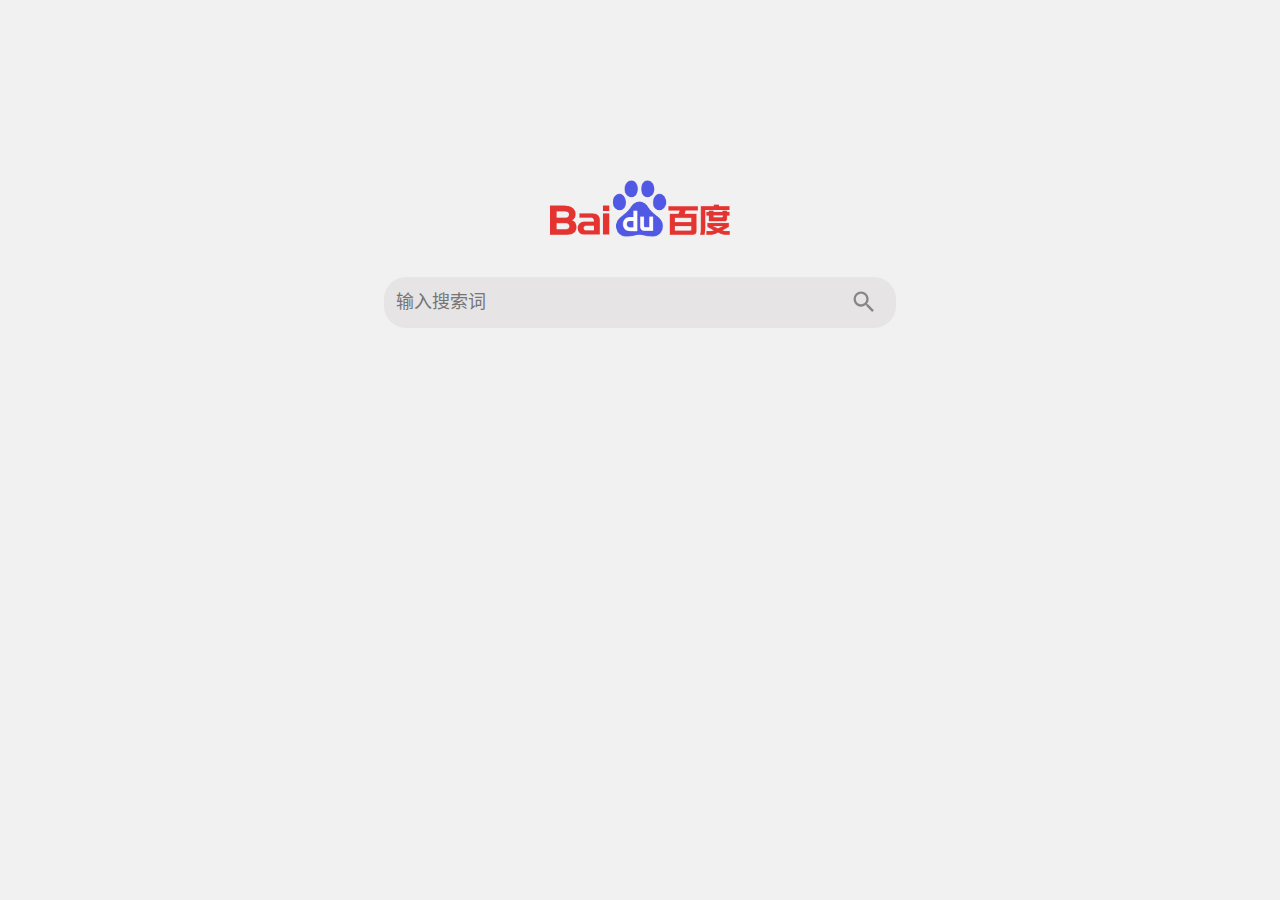
<file: script/baidu_index/html/index.html>
<html lang="zh-CN"><head> <meta name="referrer" content="always"> <meta charset="utf-8"> <meta name="viewport" content="width=device-width,minimum-scale=1.0,maximum-scale=1.0,user-scalable=no"> <meta http-equiv="x-dns-prefetch-control" content="on"> <meta name="description" content="全球最大的中文搜索引擎、致力于让网民更便捷地获取信息，找到所求。百度超过千亿的中文网页数据库，可以瞬间找到相关的搜索结果。"> <link rel="dns-prefetch" href="//m.baidu.com"> <link rel="dns-prefetch" href="//ms.bdstatic.com"> <link rel="shortcut icon" href="https://ms.bdstatic.com/se/static/wiseindex/img/favicon64_587c374.ico" type="image/x-icon"> <link rel="apple-touch-icon-precomposed" href="https://psstatic.cdn.bcebos.com/video/wiseindex/aa6eef91f8b5b1a33b454c401_1660835115000.png"> <meta name="format-detection" content="telephone=no"><noscript> <style type="text/css"> #page { display: none; } </style> <meta http-equiv="refresh" content="0; URL=http://m.baidu.com/?baiduid=EEE04C85E282BF7A74A39B3D8D10365E&amp;cip=111.19.88.255?index=&amp;ssid=0&amp;bd_page_type=1&amp;from=0&amp;logid=7777011404765231730&pu=sz%401321_480&t_noscript=jump" /> </noscript> <title>百度一下</title> <style type="text/css" class="spa-index-style" data-lsid="plus_css_head"> :root { --allbg: #f1f1f1; /* --borders: 1px solid #4e6ff2; */ --inputbg: #e6e4e4; --bdyx: #4e6ff2f1; --textin: #000000d1; } @media (prefers-color-scheme: dark) { ::backdrop, :root { --allbg: #1e1e20; /* --borders: 1px solid #191919; */ --inputbg: #353539a3; --bdyx: #5d7eb3; --textin: #eaeaebcc; } #logo.use-festival img { filter: brightness(600); } } body, h1, h2, h3, p, div, input, button { margin: 0; padding: 0; } body { height: 100%; background-color: var(--allbg); overflow-x: hidden; max-width: 100%; font-family: Arial, Helvetica, sans-serif; text-align: center; -webkit-text-size-adjust: none } input, button, textarea { -webkit-box-sizing: border-box; box-sizing: border-box; border: 0; border-radius: 0; background: transparent; -webkit-appearance: none; outline: 0 } #logo { height: 57px; padding-bottom: 17px } #logo.use-festival img { max-width: 217px; height: 100%; } #index-form .con-wrap { display: -moz-box; display: -webkit-box; display: box; width: 100%; } #index-form .con-wrap .con-inner-left { -webkit-box-flex: 1; -moz-box-flex: 1; box-flex: 1; display: -moz-box; display: -webkit-box; display: box; border-top-left-radius: 12px; border-bottom-left-radius: 12px } #index-card .se-input, #index-card .se-encode { display: block; margin: 2px 0; padding: 6px 35px 6px 6px; font-size: 18px; line-height: 24px; -webkit-appearance: none; -webkit-box-flex: 1; -moz-box-flex: 1; box-flex: 1; min-width: 0; -webkit-tap-highlight-color: rgba(0, 0, 0, 0); } #index-bn { position: relative; right: -1px; /* box-sizing: inherit; */ width: 58px; height: 49px; line-height: 49px; padding: 0 10px; border: 0; font-size: 16px; font-weight: 700; white-space: nowrap; letter-spacing: -1px; border-top-right-radius: 12px; border-bottom-right-radius: 12px; text-shadow: none; padding-right: 20px; /* background-color: var(--bdyx); */ -webkit-user-select: none; user-select: none } .se-form #index-bn { right: -2px } .index-banner .index-banner-text { display: block; overflow: hidden; max-width: 85px; height: 21px; font-size: 12px; } #index-card .se-input, .has-background #index-card .se-input { height: 49px; } #index-card .se-form .se-input, .has-background #index-card .se-form .se-input { height: 47px; /* width: 100px; */ padding-left: 12px; padding-right: 12px } #index-card .se-input:focus { outline: 0 } #index-card .hidden-submit { position: absolute; z-index: -1; width: 0; height: 0 } /* .searchbox-exp #index-bn.qm-activity { color: #333 } */ /* .searchbox-exp #index-bn:active { background-color: #4662d9 } */ .searchbox-exp #index-form { height: 49px; margin: 0 16px; border: var(--borders); /* 1px solid #4e6ef2; */ background-color: var(--inputbg); /* background: #fff; */ border-radius: 22px; -webkit-box-shadow: initial; box-shadow: initial } .searchbox-exp #index-form.se-form { height: 51px; margin: 0 17px; border-width: 1px; box-sizing: border-box } @media (min-width: 801px) { .searchbox-exp #index-form.se-form { margin: 0 30%; } } #index-card .input-wrapper { flex: 1 0 auto; position: relative; min-width: 0; -webkit-box-flex: 1; -moz-box-flex: 1; box-flex: 1 } #index-card .input-wrapper .se-input { width: 100% } #index-kw::-webkit-search-cancel-button, #index-kw::-webkit-search-clear-button { display: none; } </style></head><body> <div id="page"> <div id="index-card" class="" data-lsversion="3965f6be7add0277"> <div class="skin-container" id="skin-container"></div> <div id="header" class="searchbox-exp "> <div id="userinfo-wrap" class=""> <style type="text/css"> #userinfo-wrap { height: 20% !important; } #logo { padding-bottom: 40px !important; } </style> </div> <div id="logo" style="opacity: 0.8;" class="use-festival"><a href="https://www.baidu.com"><img src="[data-uri]" alt="百度一下,你就知道"> </a> </div> <div class=""> <form data-formposition="i" class="se-form" id="index-form" action="/s" method="get" autocomplete="off"> <div> <div class="suggest-back" style="display: none;"><i class="c-icon"></i></div> <div class="con-wrap"> <div class="con-inner-left"> <div class="input-wrapper"> <input type="search" autocomplete="off" autocorrect="off" maxlength="64" id="index-kw" name="word" class="se-input adjust-input" data-sa="" style="color: var(--textin)" placeholder="输入搜索词"> <label for="index-kw" class="fake-placeholder"></label> </div> </div> <button id="index-bn" style="opacity: 0.5;color: var(--textin);fill: currentColor;" type="submit"> <div> <svg focusable="false" xmlns="http://www.w3.org/2000/svg" viewBox="0 0 24 24"> <path d="M15.5 14h-.79l-.28-.27A6.471 6.471 0 0 0 16 9.5 6.5 6.5 0 1 0 9.5 16c1.61 0 3.09-.59 4.23-1.57l.27.28v.79l5 4.99L20.49 19l-4.99-5zm-6 0C7.01 14 5 11.99 5 9.5S7.01 5 9.5 5 14 7.01 14 9.5 11.99 14 9.5 14z"> </path> </svg></div> </button> </div> </div> </form> </div> </div></body></html>
</file>
